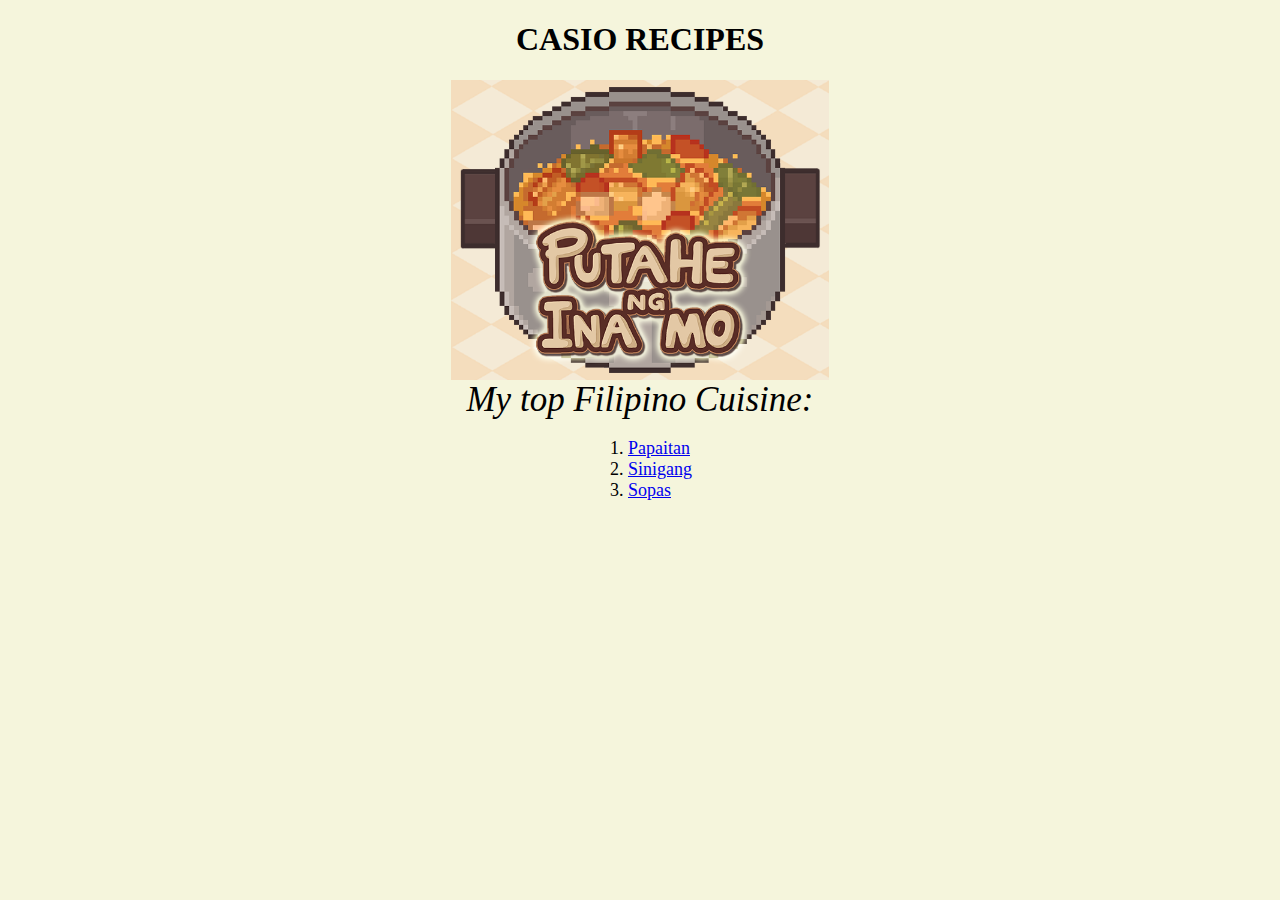
<file: index.html>
<!DOCTYPE html>
<html lang="en">
<head>
    <meta charset="UTF-8">
    <meta http-equiv="X-UA-Compatible" content="IE=edge">
    <meta name="viewport" content="width=device-width, initial-scale=1.0">
    <title>ODIN RECIPES</title>

    <link rel="stylesheet" href="style.css">
</head>

<body>
    <h1>CASIO RECIPES</h1>
    
    <div class="img1">
        <img class="gege" src="./index-img.png" alt="Putahe ng ina mo img">
    </div>
    
    <div class="list-name">
        My top Filipino Cuisine:
    </div>

    <div class="list1">         
            <ol>
                <li><a href="./recipes/papaitan.html">Papaitan</a></li>
                <li><a href="./recipes/sinigang.html">Sinigang</a></li>
                <li><a href="./recipes/sopas.html">Sopas</a></li>
            </ol>       
    </div>

</body>

</html>
</file>
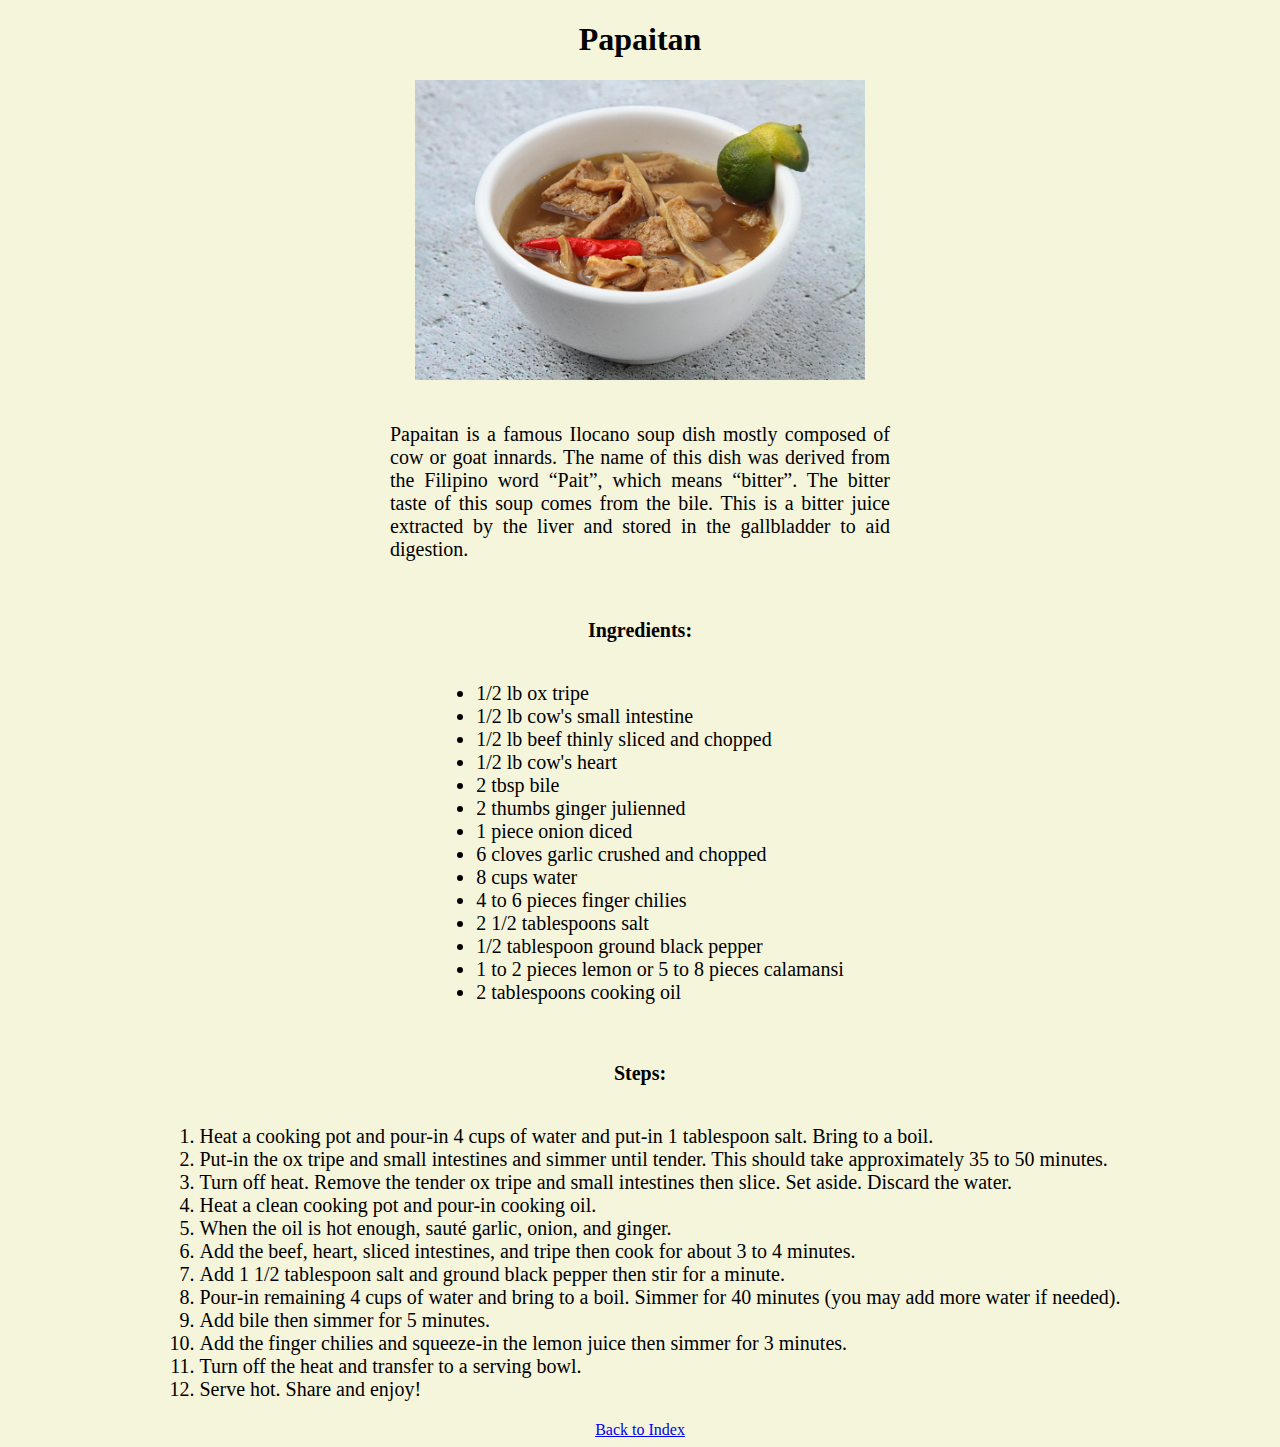
<file: recipes/papaitan.html>
<!DOCTYPE html>
<html lang="en">
<head>
    <meta charset="UTF-8">
    <meta http-equiv="X-UA-Compatible" content="IE=edge">
    <meta name="viewport" content="width=device-width, initial-scale=1.0">
    <title>Papaitan Recipe</title>
    <link rel="stylesheet" href="papaitan.css">
</head>
<body>
    <h1>Papaitan</h1>

    <div class="papaitan-img">
        <img src="./recipe-image/papaitan.jpg" alt="Image of papaitan">
    </div>

    <div class="description">
        <p>
            <br>
            Papaitan is a famous Ilocano soup dish mostly composed of cow or goat innards.
            The name of this dish was derived from the Filipino word “Pait”, which means “bitter”. 
            The bitter taste of this soup comes from the bile. This is a bitter juice extracted by 
            the liver and stored in the gallbladder to aid digestion.
        </p>
    </div>
        
        <br>
        

    <p class="ingredients">Ingredients:</p>
    <div class="ing-list">
        <ul>
            <li>1/2 lb ox tripe</li>
            <li>1/2 lb cow's small intestine</li>
            <li>1/2 lb beef thinly sliced and chopped</li>
            <li>1/2 lb cow's heart</li>
            <li>2 tbsp bile</li>
            <li>2 thumbs ginger julienned</li>
            <li>1 piece onion diced</li>
            <li>6 cloves garlic crushed and chopped</li>
            <li>8 cups water</li>
            <li>4 to 6 pieces finger chilies</li>
            <li>2 1/2 tablespoons salt</li>
            <li>1/2 tablespoon ground black pepper</li>
            <li>1 to 2 pieces lemon or 5 to 8 pieces calamansi</li>
            <li>2 tablespoons cooking oil</li>
        </ul>
    </div>   

        <br>


    <p class="steps">Steps:</p>
    <div class="steps-list">
        <ol>
            <li>Heat a cooking pot and pour-in 4 cups of water and put-in 1 tablespoon salt. Bring to a boil.</li>
            <li>Put-in the ox tripe and small intestines and simmer until tender. This should take approximately 35 to 50 minutes.</li>
            <li>Turn off heat. Remove the tender ox tripe and small intestines then slice. Set aside. Discard the water.</li>
            <li>Heat a clean cooking pot and pour-in cooking oil.</li>
            <li>When the oil is hot enough, sauté garlic, onion, and ginger.</li>
            <li>Add the beef, heart, sliced intestines, and tripe then cook for about 3 to 4 minutes.</li>
            <li>Add 1 1/2 tablespoon salt and ground black pepper then stir for a minute.</li>
            <li>Pour-in remaining 4 cups of water and bring to a boil. Simmer for 40 minutes (you may add more water if needed).</li>
            <li>Add bile then simmer for 5 minutes.</li>
            <li>Add the finger chilies and squeeze-in the lemon juice then simmer for 3 minutes.</li>
            <li>Turn off the heat and transfer to a serving bowl.</li>
            <li>Serve hot. Share and enjoy!</li>
        </ol>
    </div>

    <a class ="lamaw" href="../index.html">Back to Index</a>
</body>
</html>
</file>
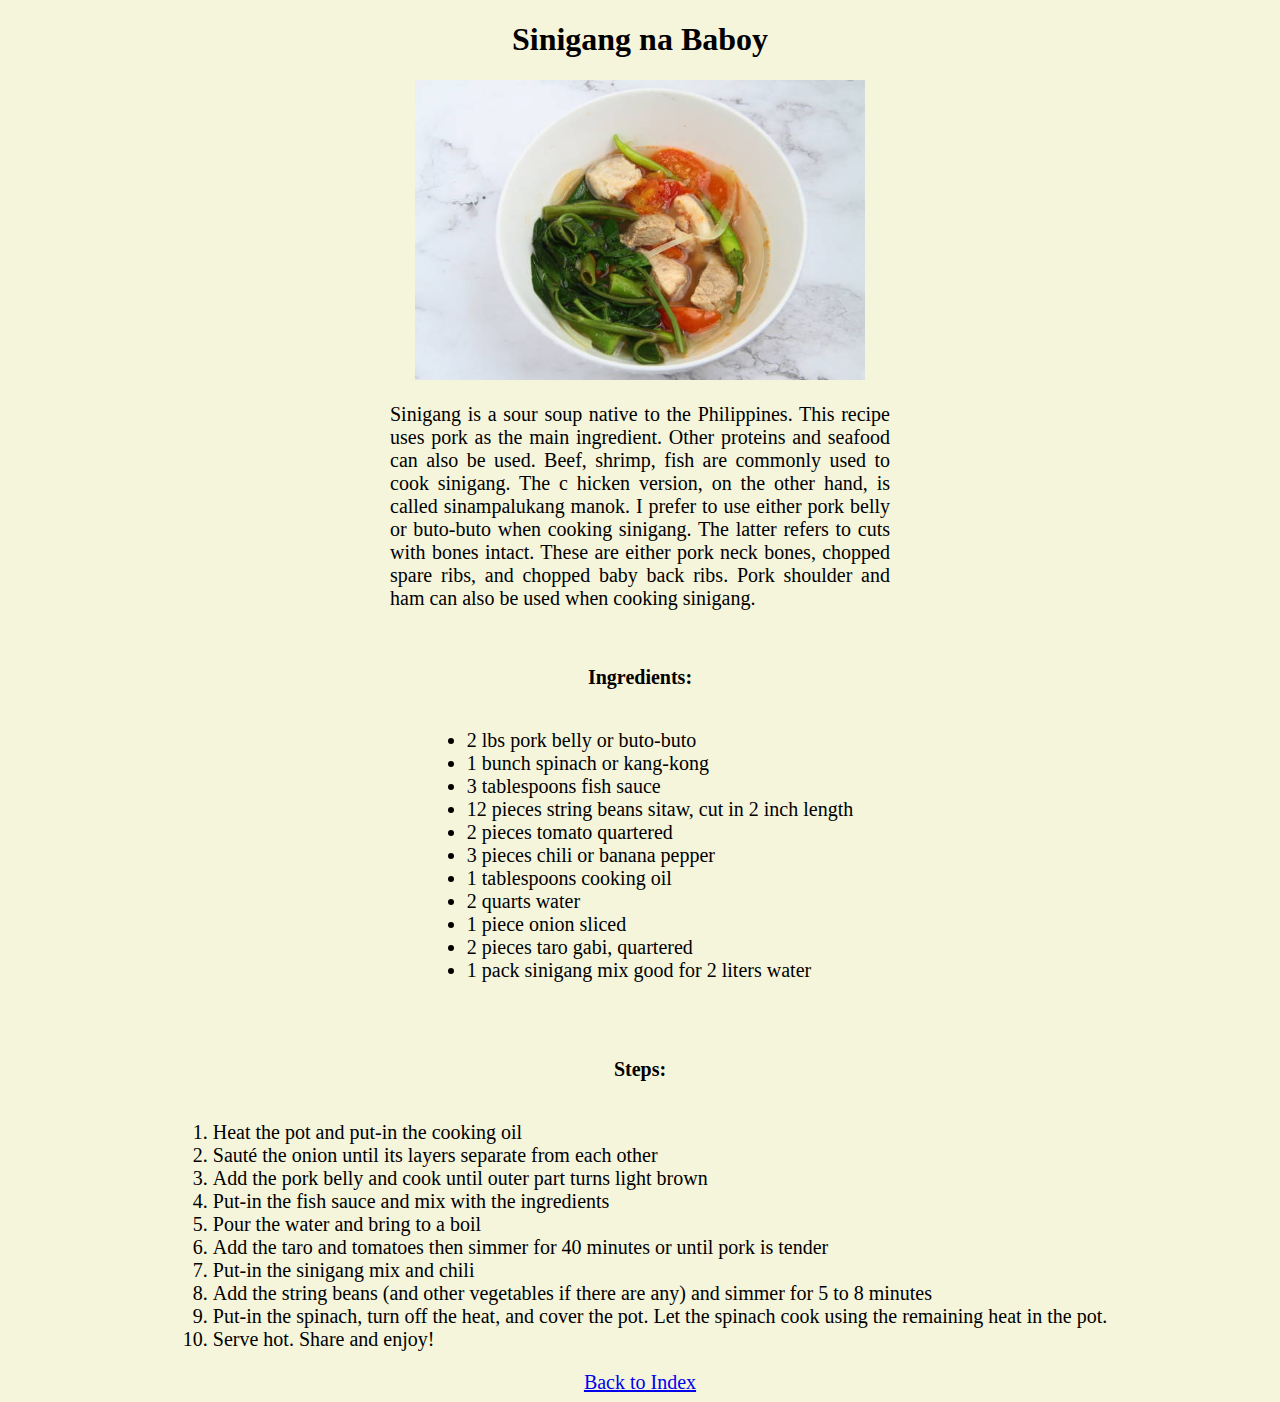
<file: recipes/sinigang.html>
<!DOCTYPE html>
<html lang="en">
<head>
    <meta charset="UTF-8">
    <meta http-equiv="X-UA-Compatible" content="IE=edge">
    <meta name="viewport" content="width=device-width, initial-scale=1.0">
    <title>Sinigang Recipe</title>
    <link rel="stylesheet" href="sinigang.css">
</head>
<body>
    <h1>Sinigang na Baboy</h1>

    <div class="sinigang-img">
        <img src="./recipe-image/porksinigang.jpg" alt="Pork Sinigang image">
    </div>

     <p class="sinigang-description">
        <br>
        Sinigang is a sour soup native to the Philippines. This recipe uses 
        pork as the main ingredient. Other proteins and seafood can also be 
        used. Beef, shrimp, fish are commonly used to cook sinigang. The c
        hicken version, on the other hand, is called sinampalukang manok. 
        I prefer to use either pork belly or buto-buto when cooking sinigang. 
        The latter refers to cuts with bones intact. These are either pork 
        neck bones, chopped spare ribs, and chopped baby back ribs. Pork 
        shoulder and ham can also be used when cooking sinigang.
    </p>

        <br><br>

    <p class="ingredients">Ingredients: </p>
    <div class="ingredients-list">
        <ul>
            <li>2 lbs pork belly or buto-buto</li>
            <li>1 bunch spinach or kang-kong</li>
            <li>3 tablespoons fish sauce</li>
            <li>12 pieces string beans sitaw, cut in 2 inch length</li>
            <li>2 pieces tomato quartered</li>
            <li>3 pieces chili or banana pepper</li>
            <li>1 tablespoons cooking oil</li>
            <li>2 quarts water</li>
            <li>1 piece onion sliced</li>
            <li>2 pieces taro gabi, quartered</li>
            <li>1 pack sinigang mix good for 2 liters water</li>
        </ul>
    </div>

        <br><br>

    <p class="steps">Steps: </p>
    <div class="steps-list">
        <ol>
            <li>Heat the pot and put-in the cooking oil</li>
            <li>Sauté the onion until its layers separate from each other</li>
            <li>Add the pork belly and cook until outer part turns light brown</li>
            <li>Put-in the fish sauce and mix with the ingredients</li>
            <li>Pour the water and bring to a boil</li>
            <li>Add the taro and tomatoes then simmer for 40 minutes or until pork is tender</li>
            <li>Put-in the sinigang mix and chili</li>
            <li>Add the string beans (and other vegetables if there are any) and simmer for 5 to 8 minutes</li>
            <li>Put-in the spinach, turn off the heat, and cover the pot. Let the spinach cook using the remaining heat in the pot.</li>
            <li>Serve hot. Share and enjoy!</li>
        </ol>
    </div>

     <a class="index-link" href="../index.html">Back to Index</a>
</body>
</html>
</file>
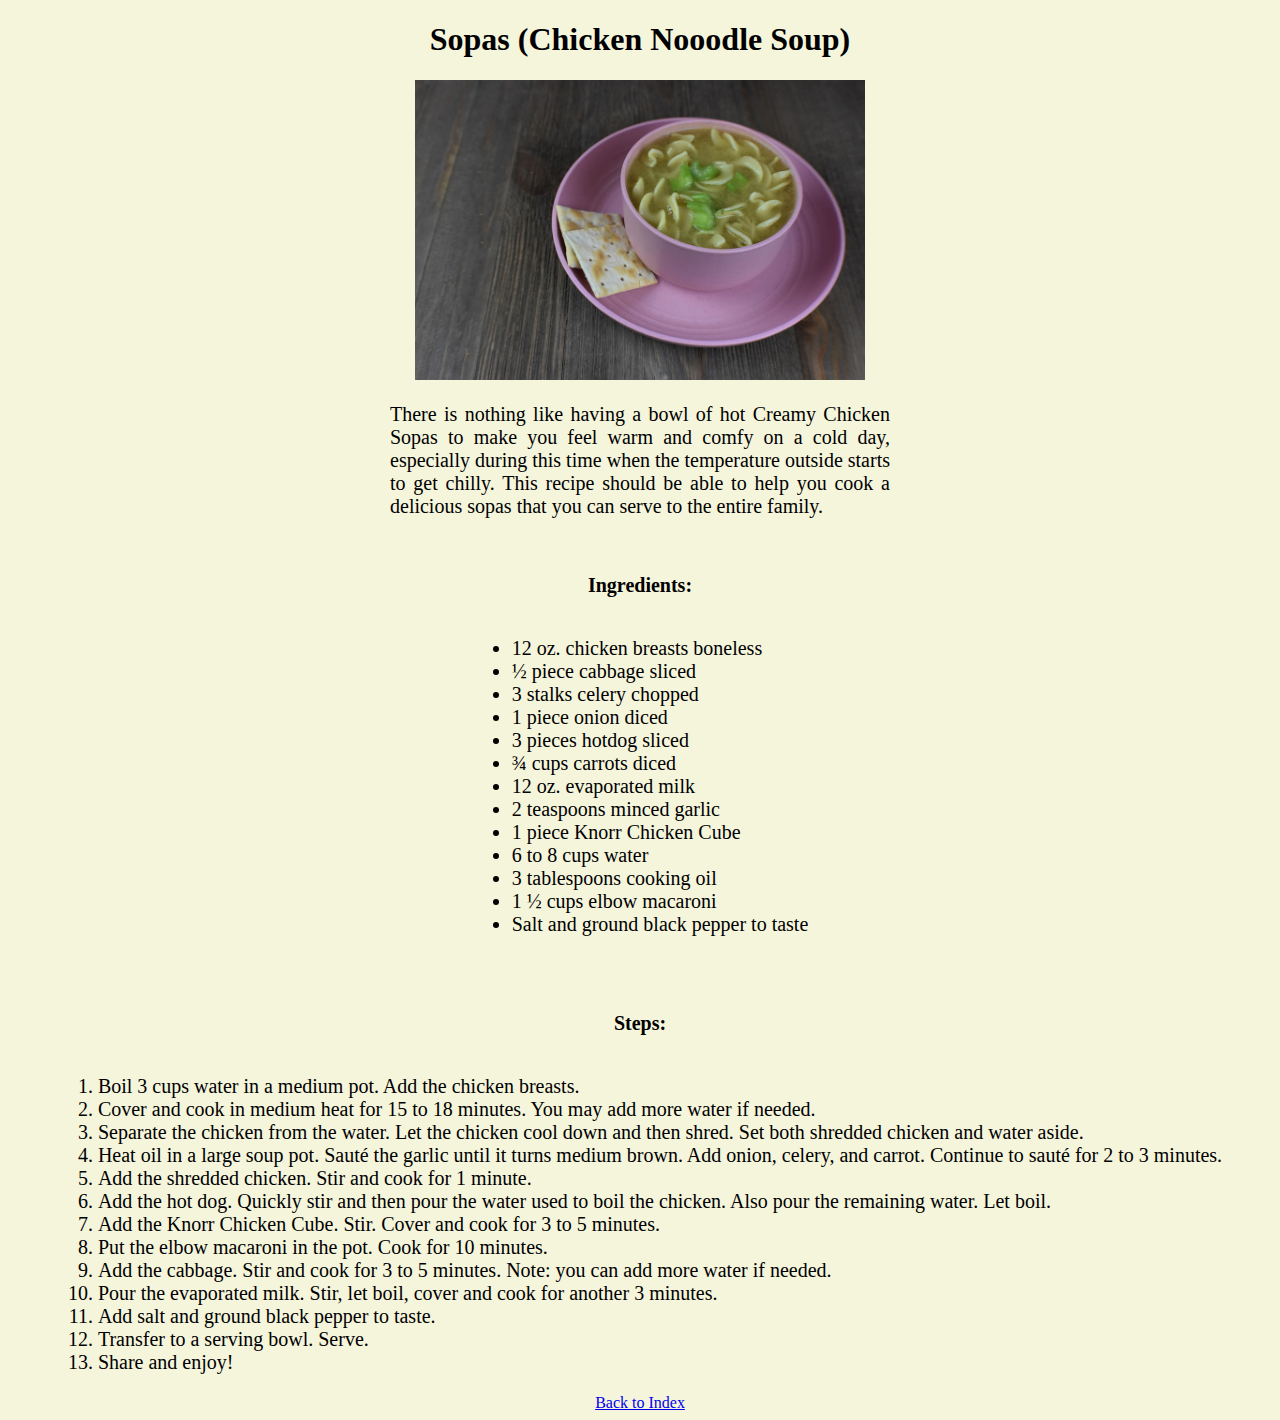
<file: recipes/sopas.html>
<!DOCTYPE html>
<html lang="en">
<head>
    <meta charset="UTF-8">
    <meta http-equiv="X-UA-Compatible" content="IE=edge">
    <meta name="viewport" content="width=device-width, initial-scale=1.0">
    <title>Sopas Recipe</title>
    <link rel="stylesheet" href="sopas.css">
</head>
<body>
    <h1>Sopas (Chicken Nooodle Soup)</h1>

    <div class="sopas-img">
        <img src="./recipe-image/noodlesoup.jpg" alt="Chicken noodle soup image">
    </div>


    <p class="description">
        <br>
        There is nothing like having a bowl of hot Creamy Chicken Sopas to make 
        you feel warm and comfy on a cold day, especially during this time when 
        the temperature outside starts to get chilly. This recipe should be able 
        to help you cook a delicious sopas that you can serve to the entire family.
    </p>   

        <br><br>

    <p class="ingredients">Ingredients: </p>

    <div class="ingredients-list">
        <ul>
            <li>12 oz. chicken breasts boneless</li>
            <li>½ piece cabbage sliced</li>
            <li>3 stalks celery chopped</li>
            <li>1 piece onion diced</li>
            <li>3 pieces hotdog sliced</li>
            <li>¾ cups carrots diced</li>
            <li>12 oz. evaporated milk</li>
            <li>2 teaspoons minced garlic</li>
            <li>1 piece Knorr Chicken Cube</li>
            <li>6 to 8 cups water</li>
            <li>3 tablespoons cooking oil</li>
            <li>1 ½ cups elbow macaroni</li>
            <li>Salt and ground black pepper to taste</li>
        </ul>
    </div>

        <br><br>

    <p class="steps">Steps: </p>
    <div class="steps-list">
        <ol>
            <li>Boil 3 cups water in a medium pot. Add the chicken breasts.</li>
            <li>Cover and cook in medium heat for 15 to 18 minutes. You may add more water if needed.</li>
            <li>Separate the chicken from the water. Let the chicken cool down and then shred. Set both shredded chicken and water aside.</li>
            <li>Heat oil in a large soup pot. Sauté the garlic until it turns medium brown. Add onion, celery, and carrot. Continue to sauté for 2 to 3 minutes.</li>
            <li>Add the shredded chicken. Stir and cook for 1 minute.</li>
            <li>Add the hot dog. Quickly stir and then pour the water used to boil the chicken. Also pour the remaining water. Let boil.</li>
            <li>Add the Knorr Chicken Cube. Stir. Cover and cook for 3 to 5 minutes.</li>
            <li>Put the elbow macaroni in the pot. Cook for 10 minutes.</li>
            <li>Add the cabbage. Stir and cook for 3 to 5 minutes. Note: you can add more water if needed.</li>
            <li>Pour the evaporated milk. Stir, let boil, cover and cook for another 3 minutes.</li>
            <li>Add salt and ground black pepper to taste.</li>
            <li>Transfer to a serving bowl. Serve.</li>
            <li>Share and enjoy!</li>
        </ol>
    </div>
        
    <a class="index-link" href="../index.html">Back to Index</a>
</body>
</html>
</file>
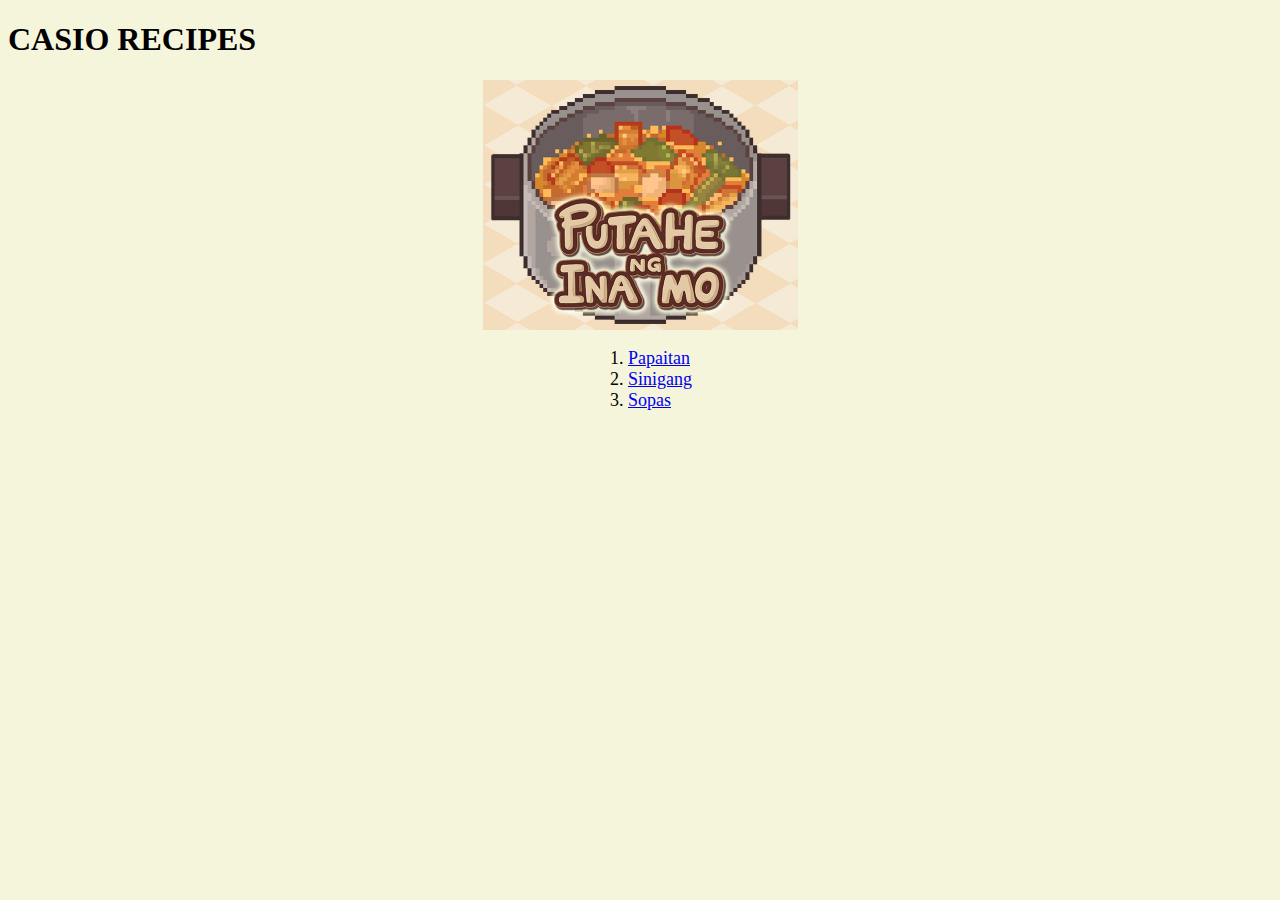
<file: recipes/recipe-image/ODIN RECIPES.html>
<!DOCTYPE html>
<!-- saved from url=(0058)file:///home/yvez/casioRepos/odin-recipes-casio/index.html -->
<html lang="en"><head><meta http-equiv="Content-Type" content="text/html; charset=UTF-8">
    
    <meta http-equiv="X-UA-Compatible" content="IE=edge">
    <meta name="viewport" content="width=device-width, initial-scale=1.0">
    <title>ODIN RECIPES</title>

    <link rel="stylesheet" href="./ODIN RECIPES_files/style.css">
</head>

<body>
    <h1>CASIO RECIPES</h1>
    
    <div class="img1">
        <img src="./ODIN RECIPES_files/index-img.png" alt="Putahe ng ina mo img">
    </div>
    
    <div class="list1">
            
            <ol>
                <li><a href="file:///home/yvez/casioRepos/odin-recipes-casio/recipes/papaitan.html">Papaitan</a></li>
                <li><a href="file:///home/yvez/casioRepos/odin-recipes-casio/recipes/sinigang.html">Sinigang</a></li>
                <li><a href="file:///home/yvez/casioRepos/odin-recipes-casio/recipes/sopas.html">Sopas</a></li>
            </ol>
        
    </div>



</body></html>
</file>
<file: style.css>
* {
    background-color: beige;
}

.img1 {
    width: auto;
    height: 300px;


    display: flex;
    justify-content: center;

}

.list-name {
    font-family: 'Times New Roman', Times, serif;
    font-size: 35px;
    font-style: italic;

    display: flex;
    justify-content: center;
}

.list1 {
    font-family: 'Times New Roman', Times, serif, Helvetica, sans-serif;
    font-size: 18px;

    display: flex;
    justify-content: center;
}

h1 {
    display: flex;
    justify-content: center;
}
</file>
<file: recipes/papaitan.css>
* {
    background-color: beige;
}

h1 {
    display: flex;
    justify-content: center;
}

.papaitan-img {
    width: auto;
    height: 300px;

    display: flex;
    justify-content: center;
}

.description {

    font-family: 'Times New Roman', Times, serif;
    font-size: 20px;

    inline-size: 500px;
    overflow-wrap: break-word;
    text-align: justify;
    
    margin: 0 auto;
}

.ingredients {
    font-family: 'Times New Roman', Times, serif;
    font-size: 20px;
    font-weight: bold;

    display: flex;
    justify-content: center;
}

.ing-list {
    font-family: 'Times New Roman', Times, serif;
    font-size: 20px;
    
    display: flex;
    justify-content: center;
}

.lamaw {
    display: flex;
    justify-content: center;
}

.steps {
    font-family: 'Times New Roman', Times, serif;
    font-size: 20px;
    font-weight: bold;

    display: flex;
    justify-content: center; 
}

.steps-list {
    font-family: 'Times New Roman', Times, serif;
    font-size: 20px;
    
    display: flex;
    justify-content: center;
}
</file>
<file: recipes/sinigang.css>
* {
    background-color: beige;
}

h1 {
    display: flex;
    justify-content: center;
}

.sinigang-img {
    width: auto;
    height: 300px;

    display: flex;
    justify-content: center;
}

.sinigang-description{
    font-family: 'Times New Roman', Times, serif;
    font-size: 20px;

    inline-size: 500px;
    overflow-wrap: break-word;
    text-align: justify;

    margin: 0 auto;
}

.ingredients {
    font-family: 'Times New Roman', Times, serif;
    font-size: 20px;
    font-weight: bold;

    display: flex;
    justify-content: center;
}

.ingredients-list {
    font-family: 'Times New Roman', Times, serif;
    font-size: 20px;

    display: flex;
    justify-content: center;
}

.steps {
    font-family: 'Times New Roman', Times, serif;
    font-size: 20px;
    font-weight: bold;

    display: flex;
    justify-content: center;
}

.steps-list {
    font-family: 'Times New Roman', Times, serif;
    font-size: 20px;

    display: flex;
    justify-content: center;
}

.index-link {
    font-family: 'Times New Roman', Times, serif;
    font-size: 20px;
    
    display: flex;
    justify-content: center;
}
</file>
<file: recipes/sopas.css>
* {
    background-color: beige;
}

h1 {
    display: flex;
    justify-content: center;
}

.sopas-img {
    width: auto;
    height: 300px;

    display: flex;
    justify-content: center;
}

.description {
    font-family: 'Times New Roman', Times, serif;
    font-size: 20px;

    inline-size: 500px;
    overflow-wrap: break-word;
    text-align: justify;

    margin: 0 auto;
}

.ingredients {
    font-family: 'Times New Roman', Times, serif;
    font-size: 20px;
    font-weight: bold;

    display: flex;
    justify-content: center;
}

.ingredients-list {
    font-family: 'Times New Roman', Times, serif;
    font-size: 20px;

    display: flex;
    justify-content: center;
}

.steps {
    font-family: 'Times New Roman', Times, serif;
    font-size: 20px;
    font-weight: bold;

    display: flex;
    justify-content: center;
}

.steps-list {
    font-family: 'Times New Roman', Times, serif;
    font-size: 20px;

    display: flex;
    justify-content: center;
}

.index-link {
    display: flex;
    justify-content: center;
}
</file>
<file: recipes/recipe-image/ODIN RECIPES_files/style.css>
* {
    background-color: beige;
}

.img1 {
    width: auto;
    height: 250px;

    display: flex;
    justify-content: center;

}

.list1 {
    font-family: 'Times New Roman', Times, serif, Helvetica, sans-serif;
    font-size: 18px;

    display: flex;
    justify-content: center;
    align-items: center;
}
</file>
